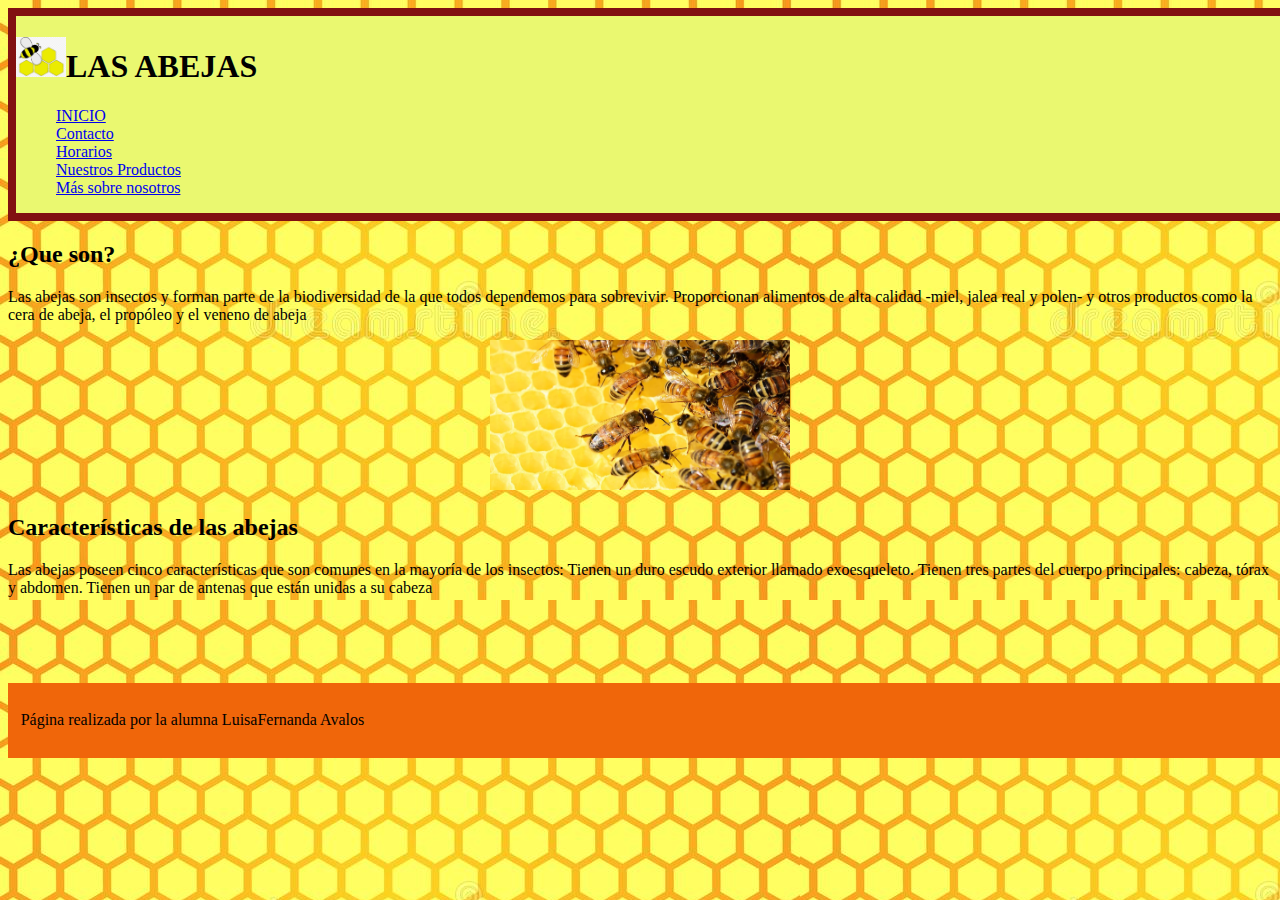
<file: index.html>
<!DOCTYPE html>
<html lang="es">

    <head>
        <title>Las abejas</title>
        <meta charset="utf-8">
        <meta http-equiv="X-UA-Compatible" content="IE=edge">
        <meta name="viewport" content="width=device-width, initial-scale=1.0">
        <link rel="stylesheet" href="./css/style.css"

    </head>
 <body class="foto-de-fondo">
   <header class="cabecera">
            
            <h1><img src="./Imágenes/panaldeabeja.jpg" width="50" alt="" alig left>LAS ABEJAS</h1>
       <nav>
           <ul style="list-style: none;">
               <li><a href="index.html">INICIO</a></li>
               <li><a href="contacto.html">Contacto</a></li>
               <li><a href="horarios.html">Horarios</a></li>
               <li><a href="nuestrosProductos.html">Nuestros Productos</a></li>
               <li><a href="masSobreNosotros.html">Más sobre nosotros</a></li>
           </ul>
       </nav>
    </header>

    <main>
     
        <section>   
        <h2>¿Que son?</h2>
        <p> Las abejas son insectos y forman parte de la biodiversidad de la que todos dependemos para sobrevivir. Proporcionan alimentos de alta calidad -miel, jalea real y polen- y otros productos como la cera de abeja, el propóleo y el veneno de abeja </p>
        <center><img src="./Imágenes/abejas.jpg" width = "300" height="150" alt = "abejas elaborando miel"></center>
        <h2>Características de las abejas</h2>
        <p>Las abejas poseen cinco características que son comunes en la mayoría de los insectos: Tienen un duro escudo exterior llamado exoesqueleto. Tienen tres partes del cuerpo principales: cabeza, tórax y abdomen. Tienen un par de antenas que están unidas a su cabeza<p>
        <br>
        <br>
        <br>
        </section>
    </main>

    <footer class="pieDePagina">
        <p> Página realizada por la alumna LuisaFernanda Avalos</p>
    </footer>  
     
  </body>
</html>
</file>
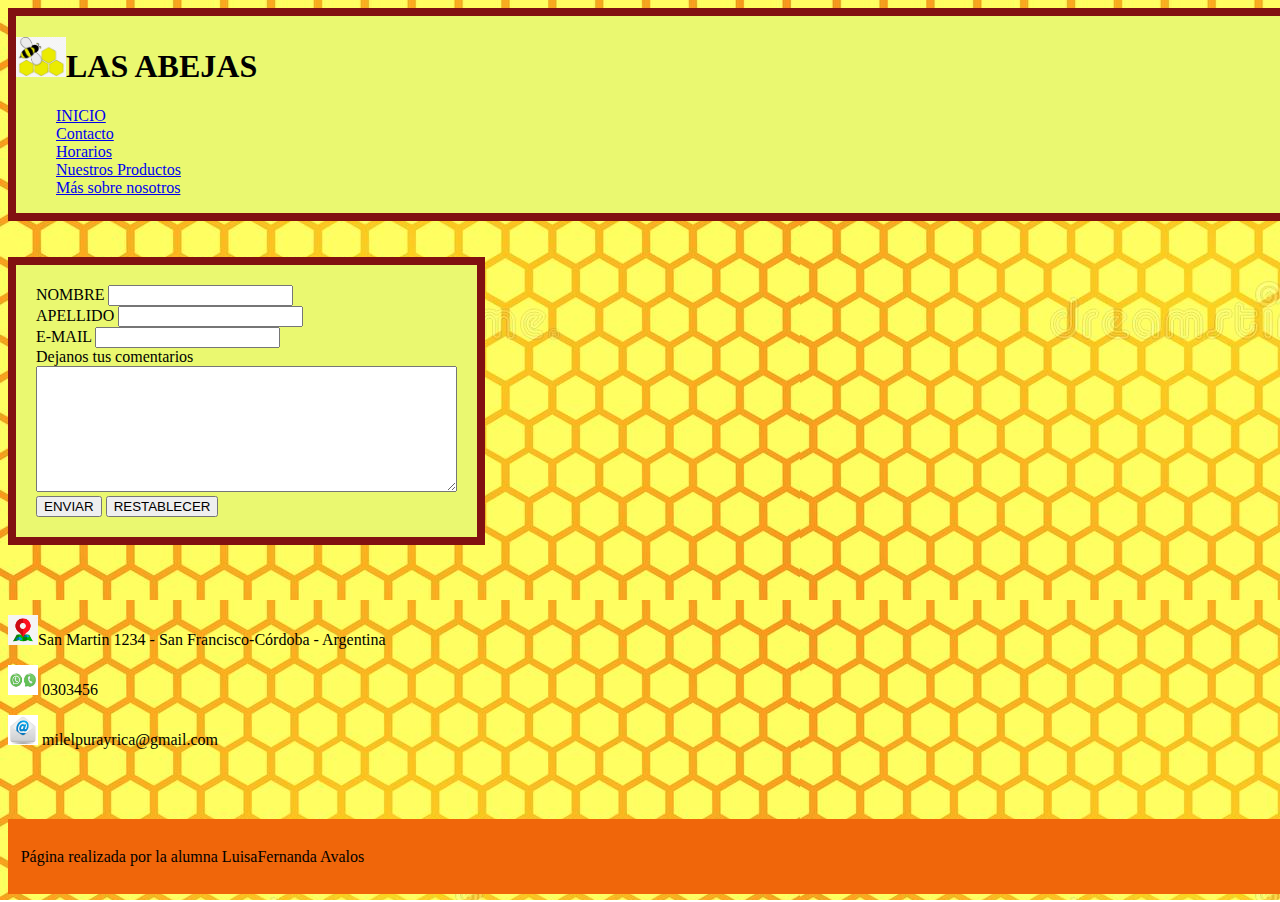
<file: contacto.html>
<!DOCTYPE html>
<html lang="es">

<head>
   <title>Contactos_Abejas</title>
   <meta charset="UTF-8">
   <link rel="stylesheet" href="./css/style.css"

</head>

<body class="foto-de-fondo">
    <header class="cabecera">
        
        <h1><img src="./Imágenes/panaldeabeja.jpg" width="50" alt="">LAS ABEJAS</h1>
   <nav>
       <ul style="list-style: none;">
           <li><a href="index.html">INICIO</a></li>
           <li><a href="contacto.html">Contacto</a></li>
           <li><a href="horarios.html">Horarios</a></li>
           <li><a href="nuestrosProductos.html">Nuestros Productos</a></li>
           <li><a href="masSobreNosotros.html">Más sobre nosotros</a></li>
       </ul>
   </nav>
</header>

<section>
    <br>
    <br>
<form action="" method="get"  class="formulario">
   NOMBRE   <input type="text"> <br>
   APELLIDO <input type="text"> <br>
   E-MAIL   <input type="text"> <br>
   Dejanos tus comentarios  <br>
   <textarea name="" id="" cols="50" rows="8"></textarea> <br>
   <input type="submit"  value="ENVIAR">
   <input type="reset"  value="RESTABLECER">


</form>

    <br> <br> <br>

        <p><img src="./Imágenes/ubicación.jpeg" width = "30" height="30"  >San Martin 1234 - San Francisco-Córdoba - Argentina</p>
        <p> <img src="./Imágenes/whatsapp.jpeg" width = "30" height="30">  0303456</p>
        <p> <img src="./Imágenes/mail.jpeg" width = "30" height="30"> milelpurayrica@gmail.com</p> 

<br>
<br>
<br>
</section>
<footer class="pieDePagina">
    <p> Página realizada por la alumna LuisaFernanda Avalos</p>
</footer>  
</body>
</html>
</file>
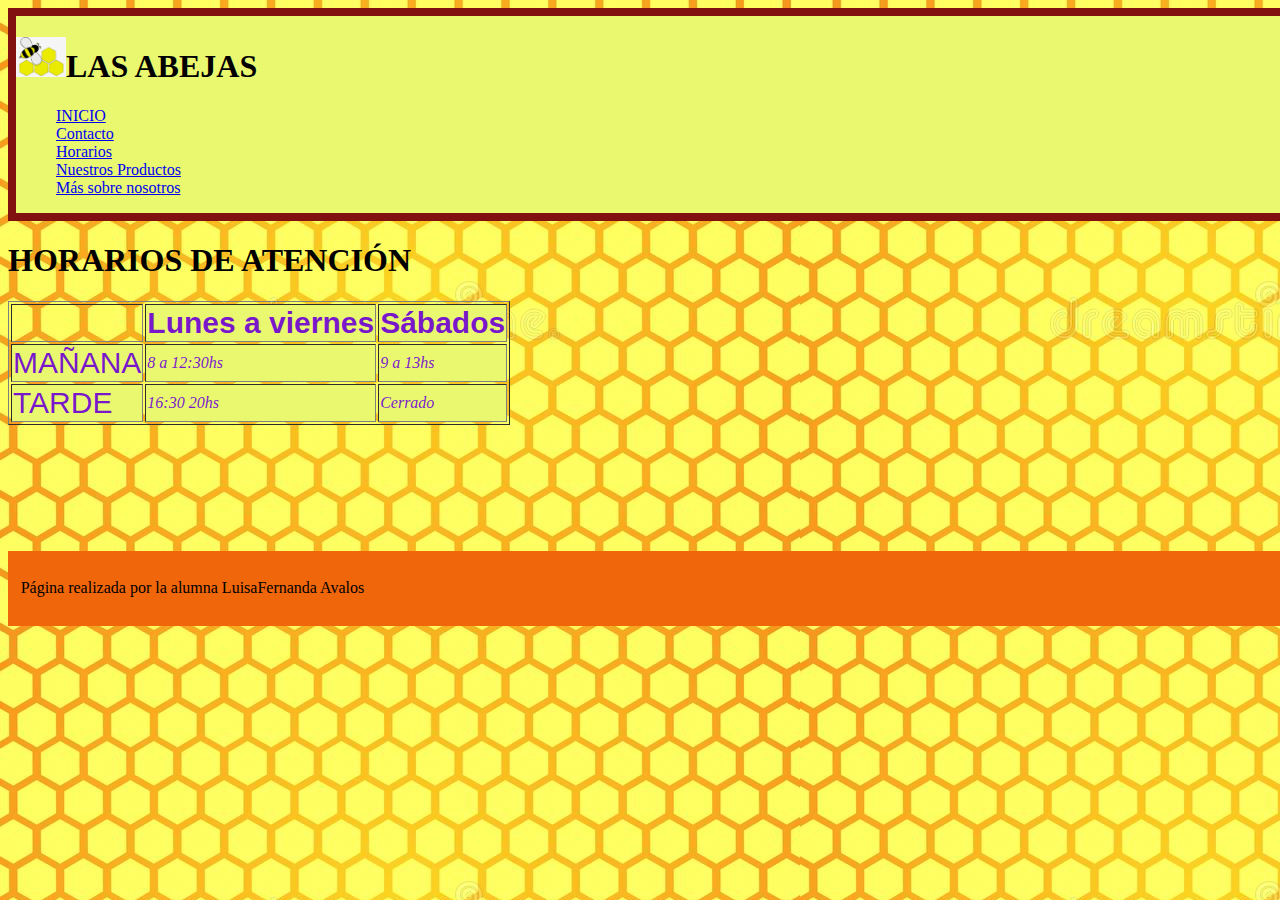
<file: horarios.html>
<!DOCTYPE html>
<html lang="es">

    <head>
        <title>Las abejas</title>
        <meta charset="utf-8">
        <meta http-equiv="X-UA-Compatible" content="IE=edge">
        <meta name="viewport" content="width=device-width, initial-scale=1.0">
        <link rel="stylesheet" href="./css/style.css"
    </head>
 <body class="foto-de-fondo">
   <header class="cabecera">
            
            <h1><img src="./Imágenes/panaldeabeja.jpg" width="50" alt="" alig left>LAS ABEJAS</h1>
       <nav>
           <ul style="list-style: none;">
               <li><a href="index.html">INICIO</a></li>
               <li><a href="contacto.html">Contacto</a></li>
               <li><a href="horarios.html">Horarios</a></li>
               <li><a href="nuestrosProductos.html">Nuestros Productos</a></li>
               <li><a href="masSobreNosotros.html">Más sobre nosotros</a></li>
           </ul>
       </nav>
    </header>
<main>
<table border="1">
<h1>HORARIOS DE ATENCIÓN</h1>
<tr>
    <td>  </td>
    <td class="días"><b>Lunes a viernes</b></td>
    <td class="días"><b>Sábados</b></td>
</tr>
<tr>
    <td class="días">MAÑANA  </td>
    <td class="horarios"><i>8 a 12:30hs</i></td>
    <td class="horarios"><i>9 a 13hs</i></td>
</tr>
<tr>
    <td class="días">TARDE</td>
    <td class="horarios"><i>16:30 20hs</i></td>
    <td class="horarios"><i>Cerrado</i></td>
</tr>

</table>
<br>
<br>
<br>
<br>
<br>
<br>
<br>
</main>

    <footer class="pieDePagina">
        <p> Página realizada por la alumna LuisaFernanda Avalos</p>
    </footer>  
     
  </body>
</html>
</file>
<file: css/style.css>
/* li{
background-color:  rgb(234, 248, 112);
color: coral;
font-family: 'Lucida Sans', 'Lucida Sans Regular', 'Lucida Grande', 'Lucida Sans Unicode', Geneva, Verdana, sans-serif;
}
body{
    background-color: rgb(234, 248, 112);
} */
.foto-de-fondo{
    background-image: url("../Imágenes/PanalDeFondo.jpg");
    background-attachment: fixed;
}

.formulario{
    width: fit-content;
    background-color: rgb(234, 248, 112);
    border: 8px solid  rgb(129, 17, 17);
    padding: 20px;
}

.días{
    color: rgba(113, 10, 209, 0.938);
    background-color:rgb(234, 248, 112);
    font-size: 30px;
    font-family: 'Lucida Sans', 'Lucida Sans Regular', 'Lucida Grande', 'Lucida Sans Unicode', Geneva, Verdana, sans-serif;
}


.horarios{
    color: rgb(113, 10, 209, 0.938);
    background-color: rgb(234, 248, 112);
}
.cabecera{
    width: 100%;
   height: 50%;
    background-color: rgb(234, 248, 112);
    border: 8px solid rgb(129, 17, 17) 
    
    
}
.pieDePagina{
    width: 100%;
   height: 50px;
   padding: 1%;
    background-color: rgb(240, 102, 10);

}
</file>
